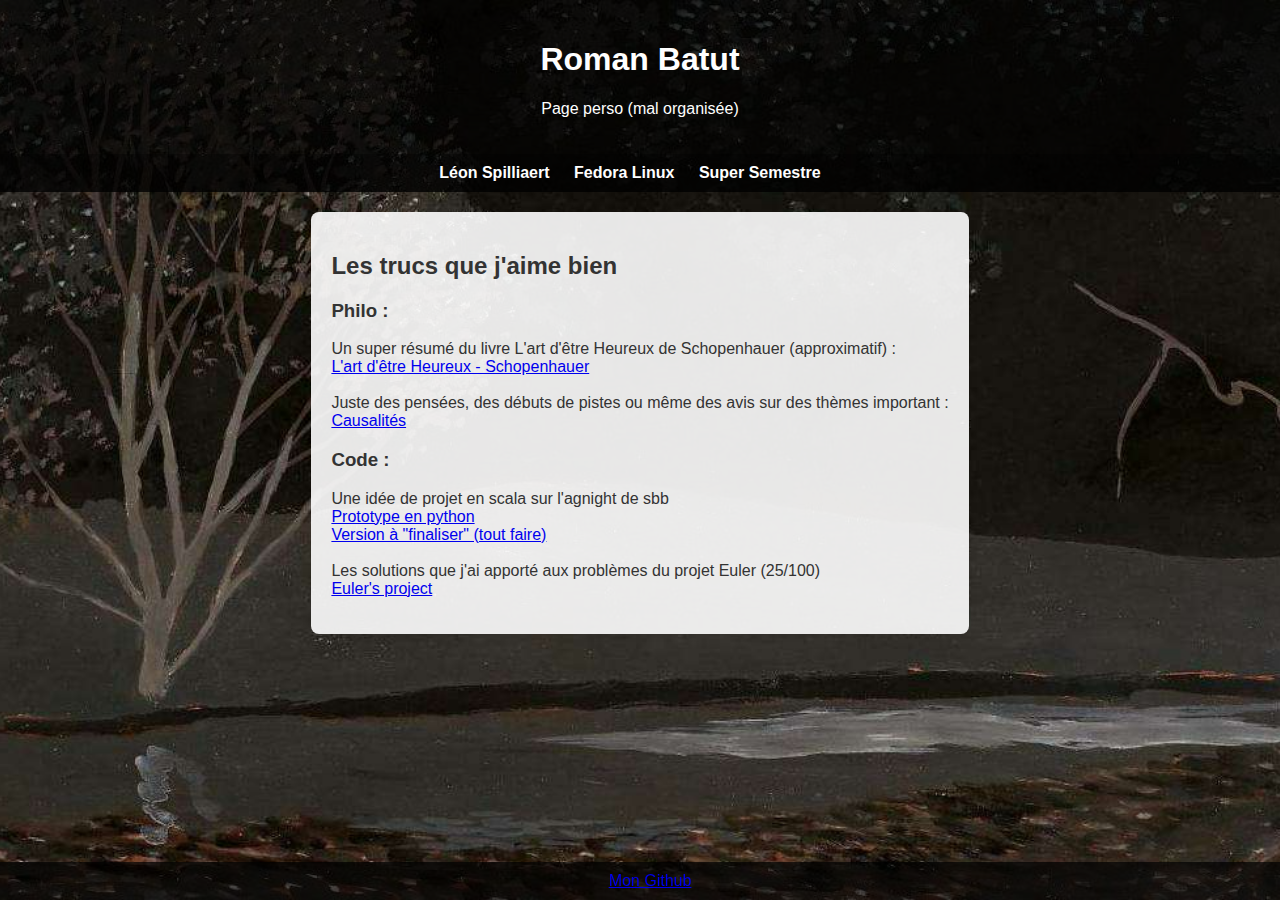
<file: index.html>
<!DOCTYPE html>
<html lang="en">
<head>
    <meta charset="UTF-8">
    <meta name="viewport" content="width=device-width, initial-scale=1.0">
    <title>Roman Batut</title>
    <style>
        body {
            font-family: 'Arial', sans-serif;
            margin: 0;
            padding: 0;
            background-image: url('res/background.jpg');
            background-size: cover;
            background-position: center;
            background-repeat: no-repeat;
            color: #fff;
            display: flex;
            flex-direction: column;
            min-height: 100vh;
        }

        header {
            background-color: rgba(0, 0, 0, 0.7);
            text-align: center;
            padding: 20px;
        }

        nav {
            background-color: rgba(0, 0, 0, 0.8);
            padding: 10px;
        }

        nav ul {
            list-style: none;
            margin: 0;
            padding: 0;
            text-align: center;
        }

        nav li {
            display: inline;
            margin-right: 20px;
        }

        nav a {
            text-decoration: none;
            color: #fff;
            font-weight: bold;
        }

        section {
            max-width: 800px;
            margin: 20px auto;
            padding: 20px;
            background-color: rgba(255, 255, 255, 0.9);
            border-radius: 8px;
            box-shadow: 0 0 10px rgba(0, 0, 0, 0.1);
            color: #333;
        }

        footer {
            background-color: rgba(0, 0, 0, 0.7);
            text-align: center;
            padding: 10px;
            position: fixed;
            bottom: 0;
            width: 100%;
        }

        ul {
            list-style: none; 
            padding: 0; 
        }
    </style>
</head>
<body>

    <header>
        <h1>Roman Batut</h1>
        <p>Page perso (mal organisée)</p>
    </header>

    <nav>
        <ul>
            <li><a href="https://www.aguttes.com/lot/18509/4040511">Léon Spilliaert</a></li>
            <li><a href="https://asahilinux.org/fedora/#device-support">Fedora Linux</a></li>
            <li><a href="https://docs.google.com/document/d/1mOuvTRe-B-ckhq04b2vM93oaSsp36fnqq2hpddC4WIU/edit">Super Semestre</a></li>
        </ul>
    </nav>

    <section>
        <h2>Les trucs que j'aime bien</h2>
        <h3>Philo :</h3>
        <ul>
            Un super résumé du livre L'art d'être Heureux de Schopenhauer (approximatif) :
            <li><a href="Philo/Schopenhauer/Schopenhauer.html">L'art d'être Heureux - Schopenhauer</a></li>

            <br>

            Juste des pensées, des débuts de pistes ou même des avis sur des thèmes important :
            <li><a href="https://github.com/Roman-batut/Philo/blob/master/Causalités.md">Causalités</a></li>
        </ul>

        <h3>Code :</h3>
        <ul>
            Une idée de projet en scala sur l'agnight de sbb
            <li><a href="https://github.com/Roman-batut/agnight-py">Prototype en python</a></li>
            <li><a href="https://github.com/Roman-batut/agnight">Version à "finaliser" (tout faire)</a></li>

            <br>

            Les solutions que j'ai apporté aux problèmes du projet Euler (25/100) 
            <li><a href="https://github.com/Roman-batut/Euler">Euler's project</a></li>
        </ul>
        
    </section>

    <footer>
        <a href="https://github.com/Roman-batut">Mon Github</a>
    </footer>

</body>
</html>
</file>
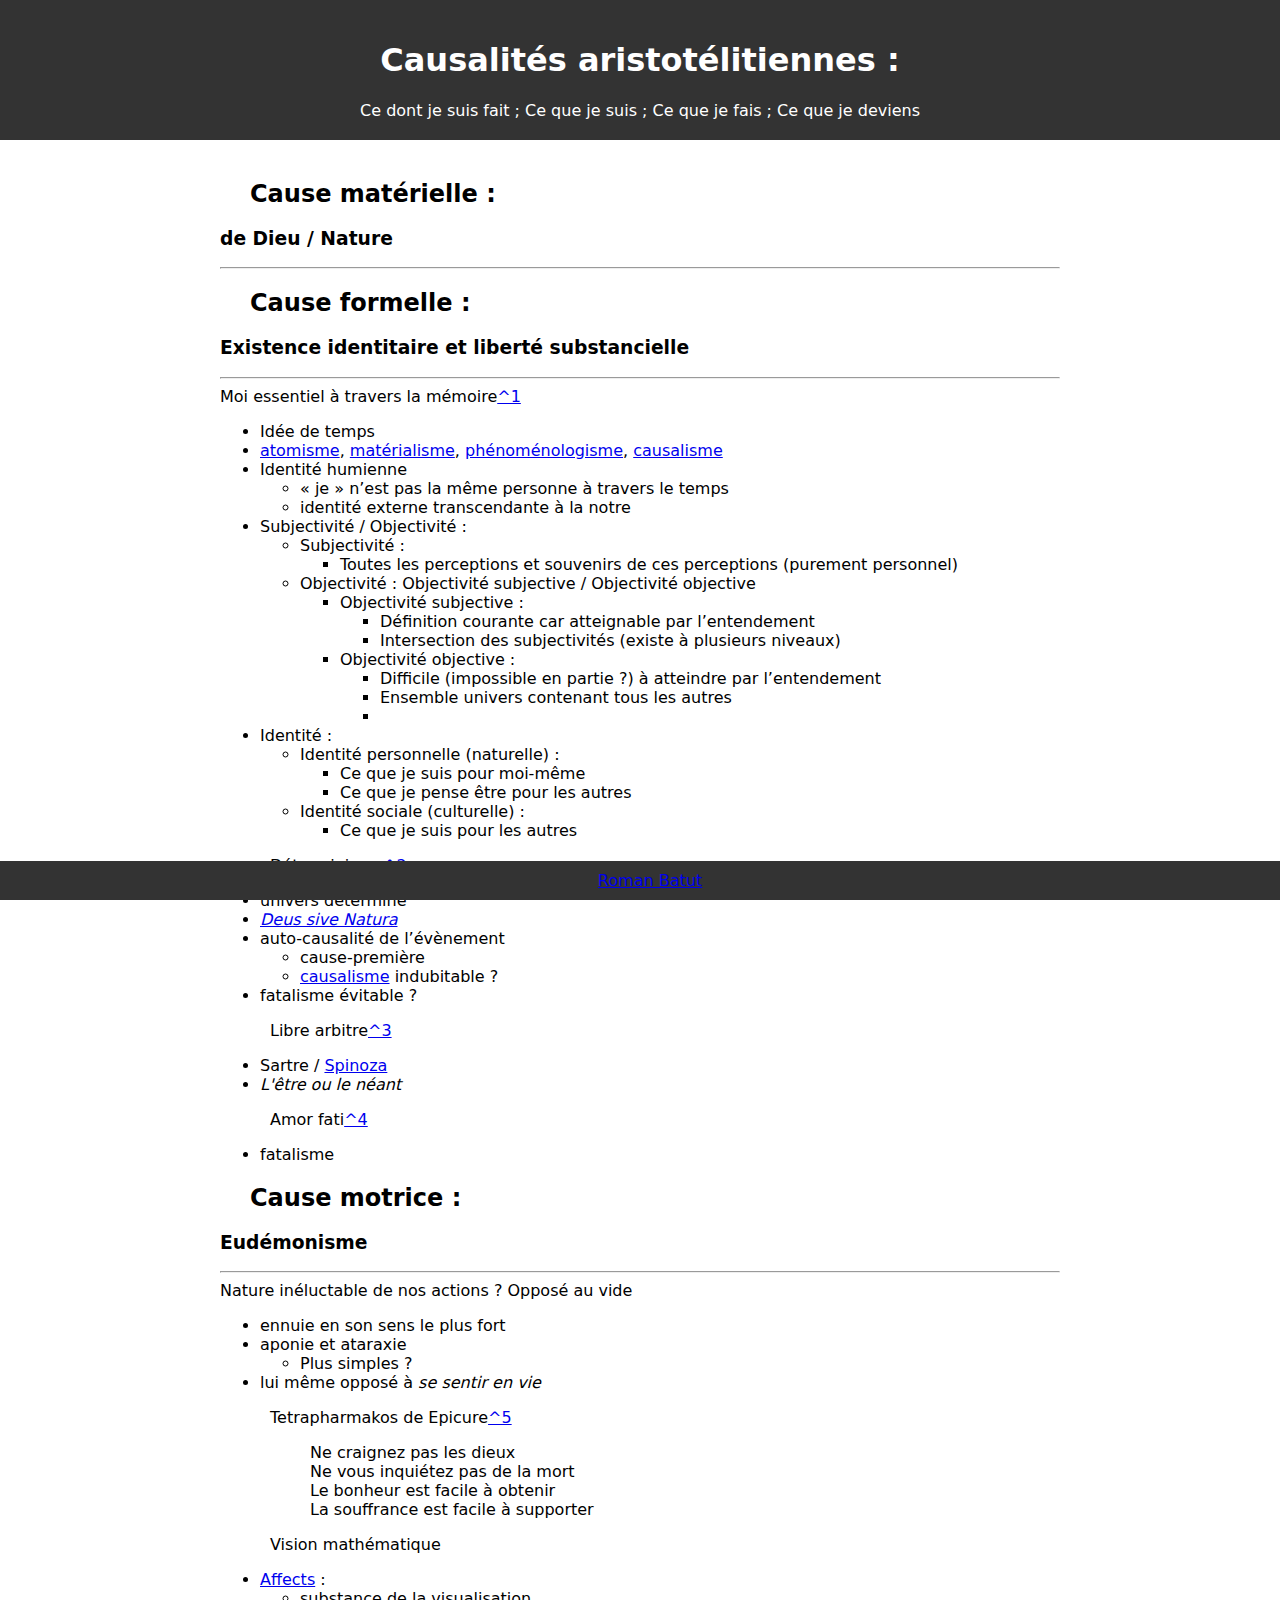
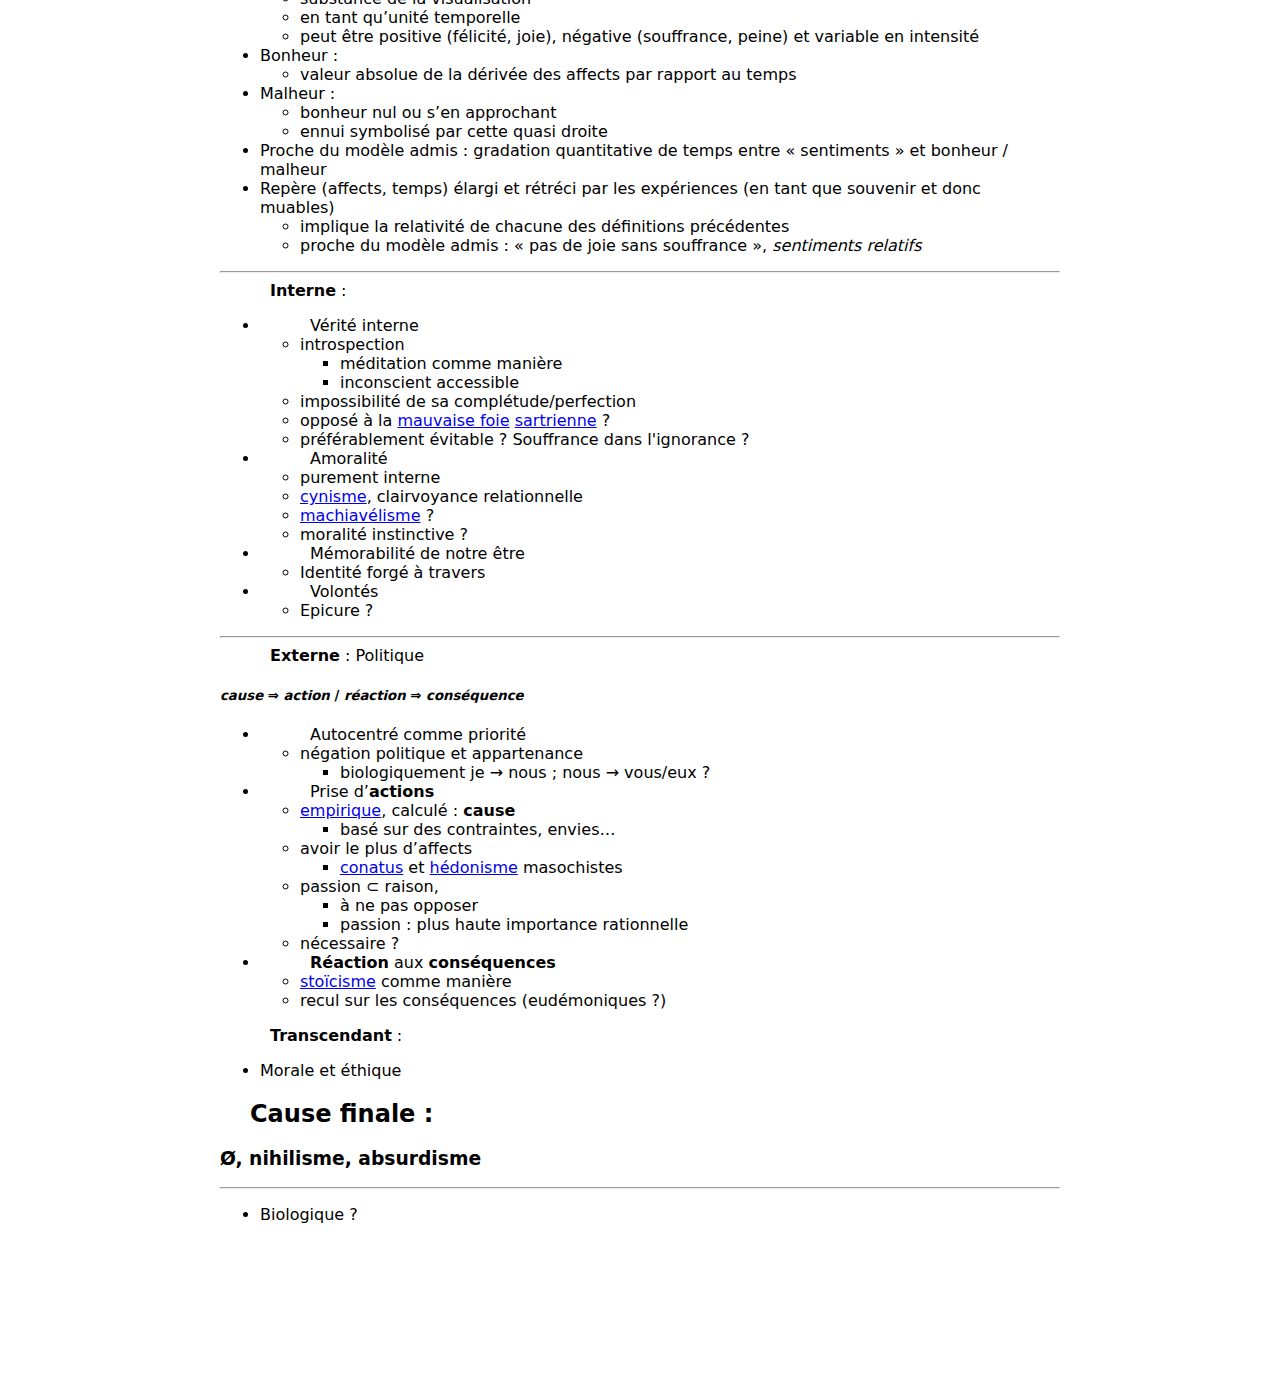
<file: Philo/Causalités/Causalités.html>
<!DOCTYPE html>
<html lang="en">
<head>
    <meta charset="UTF-8">
    <meta http-equiv="X-UA-Compatible" content="IE=edge">
    <meta name="viewport" content="width=device-width, initial-scale=1.0">
    <title>Causalités Aristotélitiennes</title>
    <link rel="stylesheet" href="styles.css">
</head>
<body>

    <header>
        <h1>Causalités aristotélitiennes :</h1>
        <p>Ce dont je suis fait ; Ce que je suis ; Ce que je fais ; Ce que je deviens</p>
    </header>

    <section>
        <h2 id="cause-mat%C3%A9rielle">Cause matérielle :</h2>
        <h3 id="de-dieu--nature">de Dieu / Nature</h3>
        <hr>
        <h2 id="cause-formelle">Cause formelle :</h2>
        <h3 id="existence-identitaire-et-libert%C3%A9-substancielle">Existence identitaire et liberté substancielle</h3>
        <hr>
        Moi essentiel à travers la mémoire<a href="https://archipel.uqam.ca/7064/1/M13640.pdf">^1</a>
        <ul>
        <li>Idée de temps</li>
        <li><a href="https://fr.wikipedia.org/wiki/Atomisme" title="Atomisme">atomisme</a>, <a href="https://fr.wikipedia.org/wiki/Mat%C3%A9rialisme" title="Matérialisme">matérialisme</a>, <a href="https://fr.wikipedia.org/wiki/Ph%C3%A9nom%C3%A9nologie" title="Phénoménologisme">phénoménologisme</a>, <a href="https://fr.wikipedia.org/wiki/Causalisme" title="Causalisme">causalisme</a></li>
        <li>Identité humienne
            <ul>
            <li>« je » n’est pas la même personne à travers le temps</li>
            <li>identité externe transcendante à la notre</li>
            </ul>
        </li>
        <li>Subjectivité / Objectivité :
            <ul>
            <li>Subjectivité :
            <ul>
                <li>Toutes les perceptions et souvenirs de ces perceptions (purement personnel)</li>
                </ul>
        </li>
            <li>Objectivité : Objectivité subjective / Objectivité objective
                <ul>
                <li>Objectivité subjective :
                    <ul>
                    <li>Définition courante car atteignable par l’entendement</li>
                    <li>Intersection des subjectivités (existe à plusieurs niveaux)</li>
                    </ul>
                </li>
                <li>Objectivité objective :
                    <ul>
                    <li>Difficile (impossible en partie ?) à atteindre par l’entendement</li>
                    <li>Ensemble univers contenant tous les autres</li>
                    <li></li>
                    </ul>
                </li>
        </ul>
        </li>
        </ul>
        </li>
        <li>Identité :
        <ul>
        <li>Identité personnelle (naturelle) :
        <ul>
        <li>Ce que je suis pour moi-même</li>
        <li>Ce que je pense être pour les autres</li>
        </ul>
        </li>
        <li>Identité sociale (culturelle) :
        <ul>
        <li>Ce que je suis pour les autres</li>
        </ul>
        </li>
        </ul>
        </li>
        </ul>
        <p>Déterminisme<a href="https://fr.wikipedia.org/wiki/D%C3%A9terminisme">^2</a></p>
        <ul>
        <li>univers déterminé</li>
        <li><a href="https://fr.wikipedia.org/wiki/Deus_sive_natura" title="Deus sive natura"><em>Deus sive Natura</em></a></li>
        <li>auto-causalité de l’évènement
        <ul>
        <li>cause-première</li>
        <li><a href="https://fr.wikipedia.org/wiki/Causalisme" title="Causalisme">causalisme</a> indubitable ?</li>
        </ul>
        </li>
        <li>fatalisme évitable ?</li>
        </ul>
        <p>Libre arbitre<a href="https://fr.wikipedia.org/wiki/Libre_arbitre">^3</a></p>
        <ul>
        <li>Sartre / <a href="res/Ethique_(Baruch_Spinoza).pdf">Spinoza</a></li>
        <li><em>L'être ou le néant</em></li>
        </ul>
        <p>Amor fati<a href="https://fr.wikipedia.org/wiki/Amor_fati">^4</a></p>
        <ul>
        <li>fatalisme</li>
        </ul>

        <h2 id="cause-motrice">Cause motrice :</h2>
        <h3 id="eud%C3%A9monisme">Eudémonisme</h3>
        <hr>
        
        Nature inéluctable de nos actions ?
        Opposé au vide
        <ul>
        <li>ennuie en son sens le plus fort</li>
        <li>aponie et ataraxie
        <ul>
        <li>Plus simples ?</li>
        </ul>
        </li>
        <li>lui même opposé à <em>se sentir en vie</em></li>
        </ul>
        <p>Tetrapharmakos de Epicure<a href="https://fr.wikipedia.org/wiki/T%C3%A9tapharmakon">^5</a></p>
        <blockquote>
        <p>Ne craignez pas les dieux<br>
        Ne vous inquiétez pas de la mort<br>
        Le bonheur est facile à obtenir<br>
        La souffrance est facile à supporter</p>
        </blockquote>
        <p>Vision mathématique</p>
        <ul>
        <li><a href="https://fr.wikipedia.org/wiki/Affect" title="Affect">Affects</a> :
        <ul>
        <li>substance de la visualisation</li>
        <li>en tant qu’unité temporelle</li>
        <li>peut être positive (félicité, joie), négative (souffrance, peine) et variable en intensité</li>
        </ul>
        </li>
        <li>Bonheur :
        <ul>
        <li>valeur absolue de la dérivée des affects par rapport au temps</li>
        </ul>
        </li>
        <li>Malheur :
        <ul>
        <li>bonheur nul ou s’en approchant</li>
        <li>ennui symbolisé par cette quasi droite</li>
        </ul>
        </li>
        <li>Proche du modèle admis : gradation quantitative de temps entre « sentiments » et bonheur / malheur</li>
        <li>Repère (affects, temps) élargi et rétréci par les expériences (en tant que souvenir et donc muables)
        <ul>
        <li>implique la relativité de chacune des définitions précédentes</li>
        <li>proche du modèle admis : « pas de joie sans souffrance », <em>sentiments relatifs</em></li>
        </ul>
        </li>
        </ul>
        <hr>
        <p><strong>Interne</strong> :</p>
        <ul>
        <li>
        <p>Vérité interne</p>
        <ul>
        <li>introspection
        <ul>
        <li>méditation comme manière</li>
        <li>inconscient accessible</li>
        </ul>
        </li>
        <li>impossibilité de sa complétude/perfection</li>
        <li>opposé à la <a href="https://fr.wikipedia.org/wiki/Mauvaise_foie_(philosophie)" title="Mauvaise foie">mauvaise foie</a> <a href="https://www.youtube.com/watch?v=BjL5GWZN5eA">sartrienne</a> ?</li>
        <li>préférablement évitable ? Souffrance dans l'ignorance ?</li>
        </ul>
        </li>
        <li>
        <p>Amoralité</p>
        <ul>
        <li>purement interne</li>
        <li><a href="https://fr.wikipedia.org/wiki/Cynisme" title="Cynisme">cynisme</a>, clairvoyance relationnelle</li>
        <li><a href="https://fr.wikipedia.org/wiki/Machiav%C3%A9lisme" title="Machiavélisme">machiavélisme</a> ?</li>
        <li>moralité instinctive ?</li>
        </ul>
        </li>
        <li>
        <p>Mémorabilité de notre être</p>
        <ul>
        <li>Identité forgé à travers</li>
        </ul>
        </li>
        <li>
        <p>Volontés</p>
        <ul>
        <li>Epicure ?</li>
        </ul>
        </li>
        </ul>
        <hr>
        <p><strong>Externe</strong> : Politique</p>
        <h5 id="cause-%E2%87%92-action--r%C3%A9action-%E2%87%92-cons%C3%A9quence"><em>cause</em> ⇒ <em>action</em> / <em>réaction</em> ⇒ <em>conséquence</em></h5>
        <ul>
        <li>
        <p>Autocentré comme priorité</p>
        <ul>
        <li>négation politique et appartenance
        <ul>
        <li>biologiquement je → nous ; nous → vous/eux  ?</li>
        </ul>
        </li>
        </ul>
        </li>
        <li>
        <p>Prise d’<strong>actions</strong></p>
        <ul>
        <li><a href="https://fr.wikipedia.org/wiki/Empirisme" title="Empirisme">empirique</a>, calculé : <strong>cause</strong>
        <ul>
        <li>basé sur des contraintes, envies…</li>
        </ul>
        </li>
        <li>avoir le plus d’affects
        <ul>
        <li><a href="https://fr.wikipedia.org/wiki/Conatus" title="Conatus">conatus</a> et <a href="https://fr.wikipedia.org/wiki/H%C3%A9donisme" title="Hédonisme">hédonisme</a> masochistes</li>
        </ul>
        </li>
        <li>passion ⊂ raison,
        <ul>
        <li>à ne pas opposer</li>
        <li>passion : plus haute importance rationnelle</li>
        </ul>
        </li>
        <li>nécessaire ?</li>
        </ul>
        </li>
        <li>
        <p><strong>Réaction</strong> aux <strong>conséquences</strong></p>
        <ul>
        <li><a href="https://fr.wikipedia.org/wiki/Sto%C3%AFcisme" title="Stoïcisme">stoïcisme</a> comme manière</li>
        <li>recul sur les conséquences (eudémoniques ?)</li>
        </ul>
        </li>
        </ul>
        <p><strong>Transcendant</strong> :</p>
        <ul>
        <li>Morale et éthique</li>
        </ul>
        <h2 id="cause-finale">Cause finale :</h2>
        <h3 id="%C3%B8-nihilisme-absurdisme">Ø, nihilisme, absurdisme</h3>
        <hr>
        <ul>
        <li>Biologique ?</li>
        </ul>
    </section>

    <section style="height: 10vh;"></section>

    <footer>
        <p><a href="https://roman-batut.github.io/">Roman Batut</a></p>
    </footer>

</body>
</html>
</file>
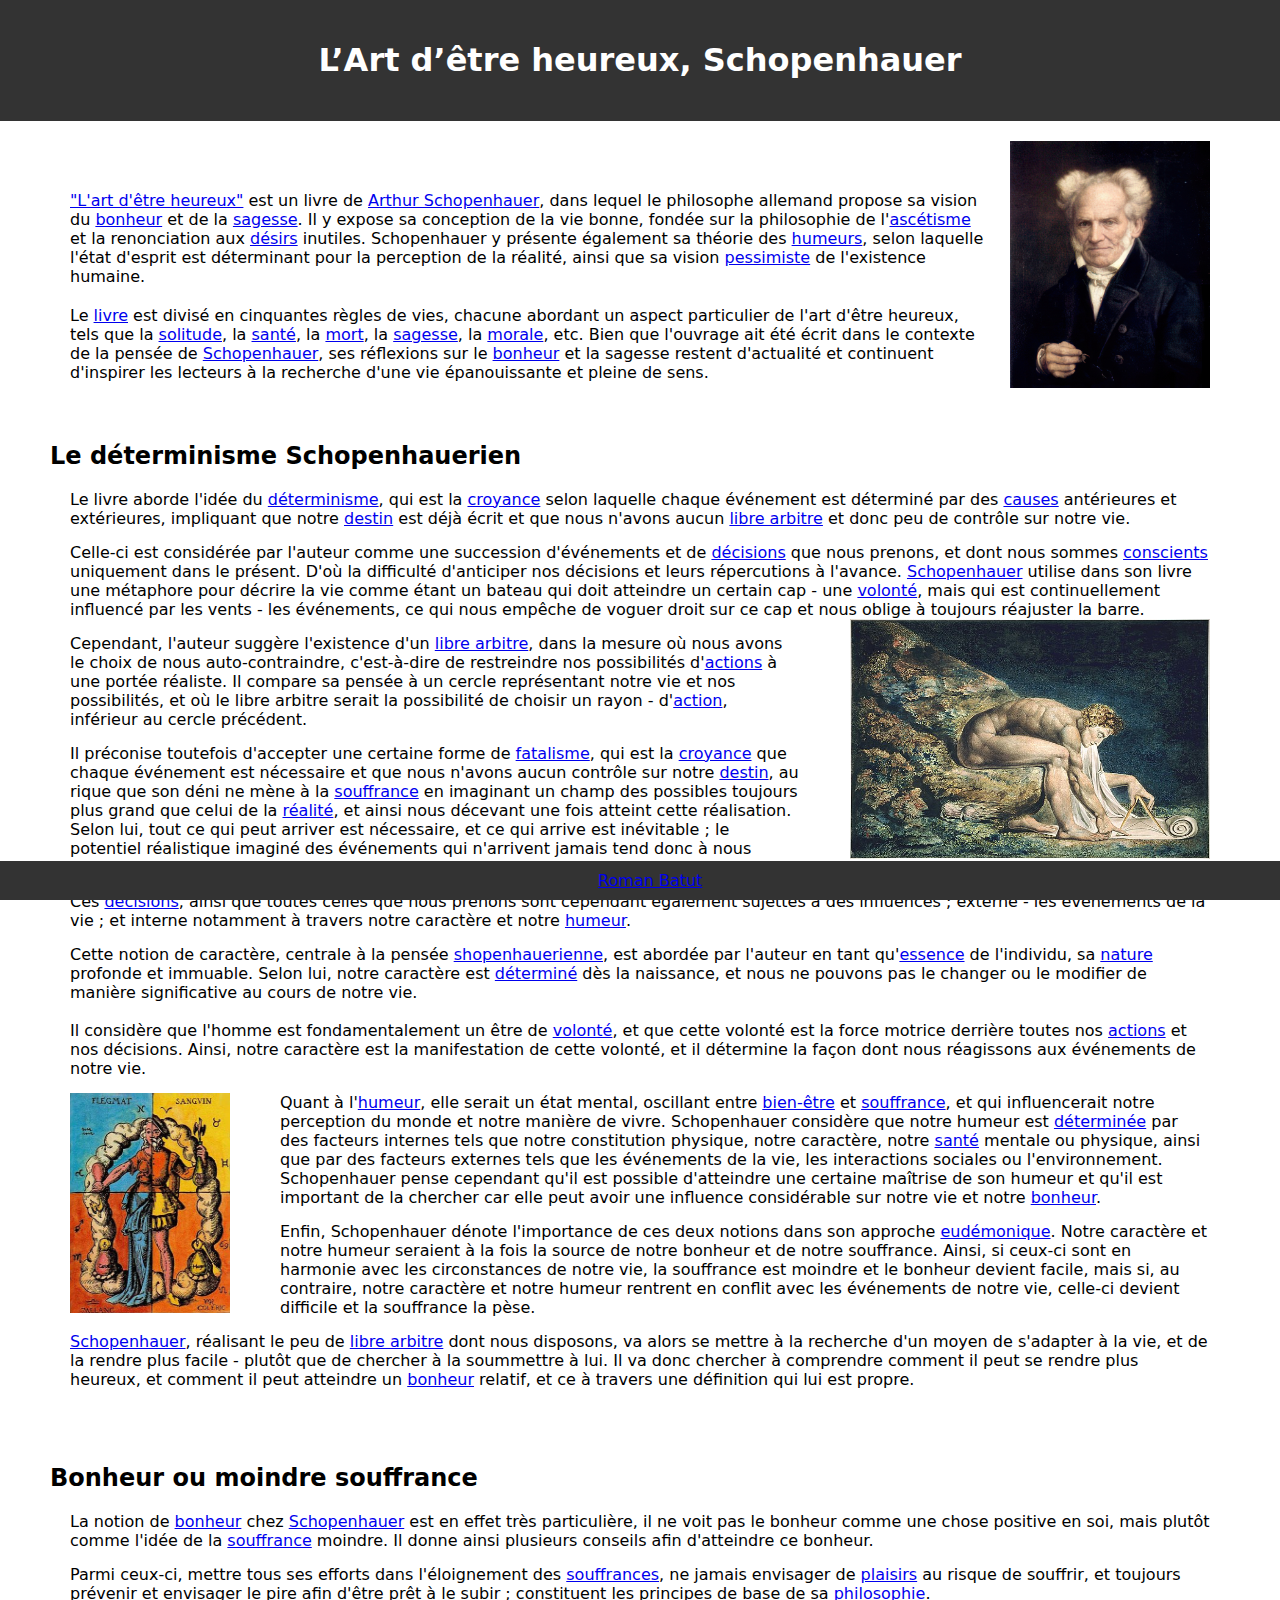
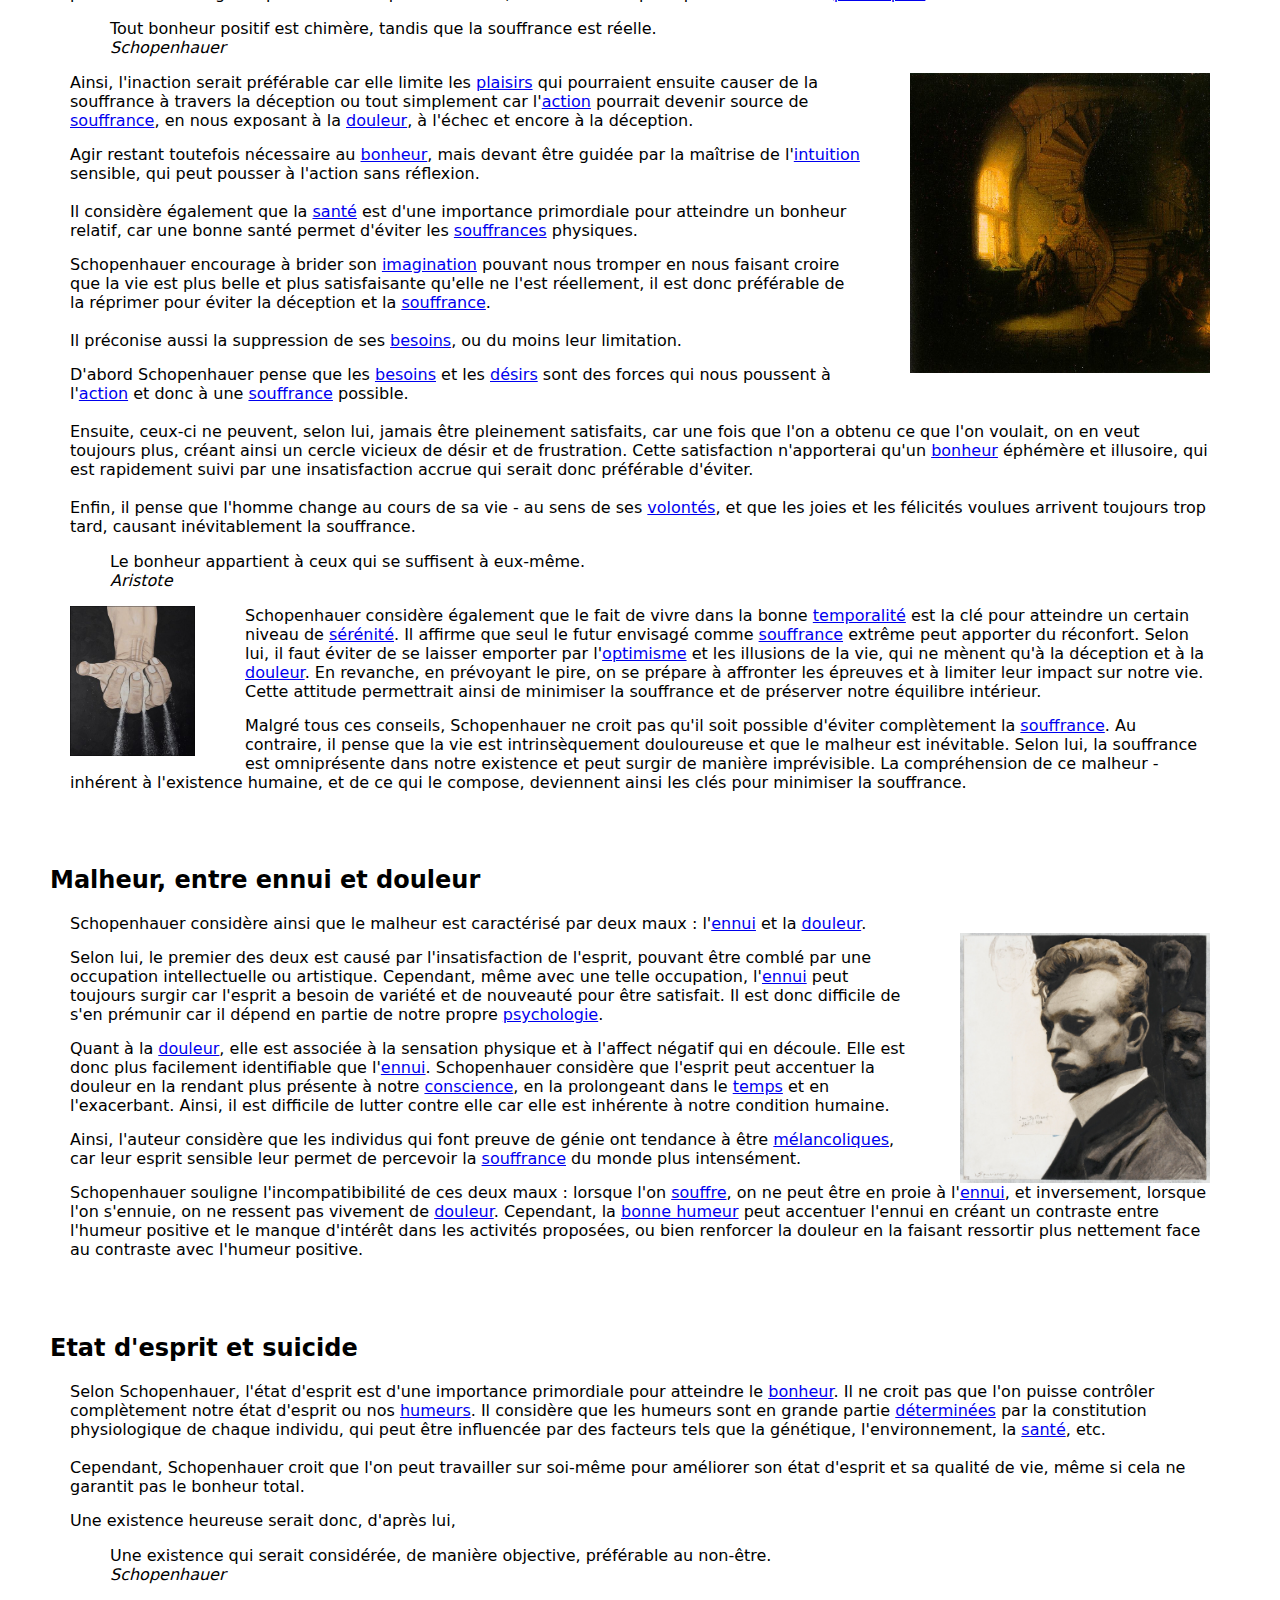
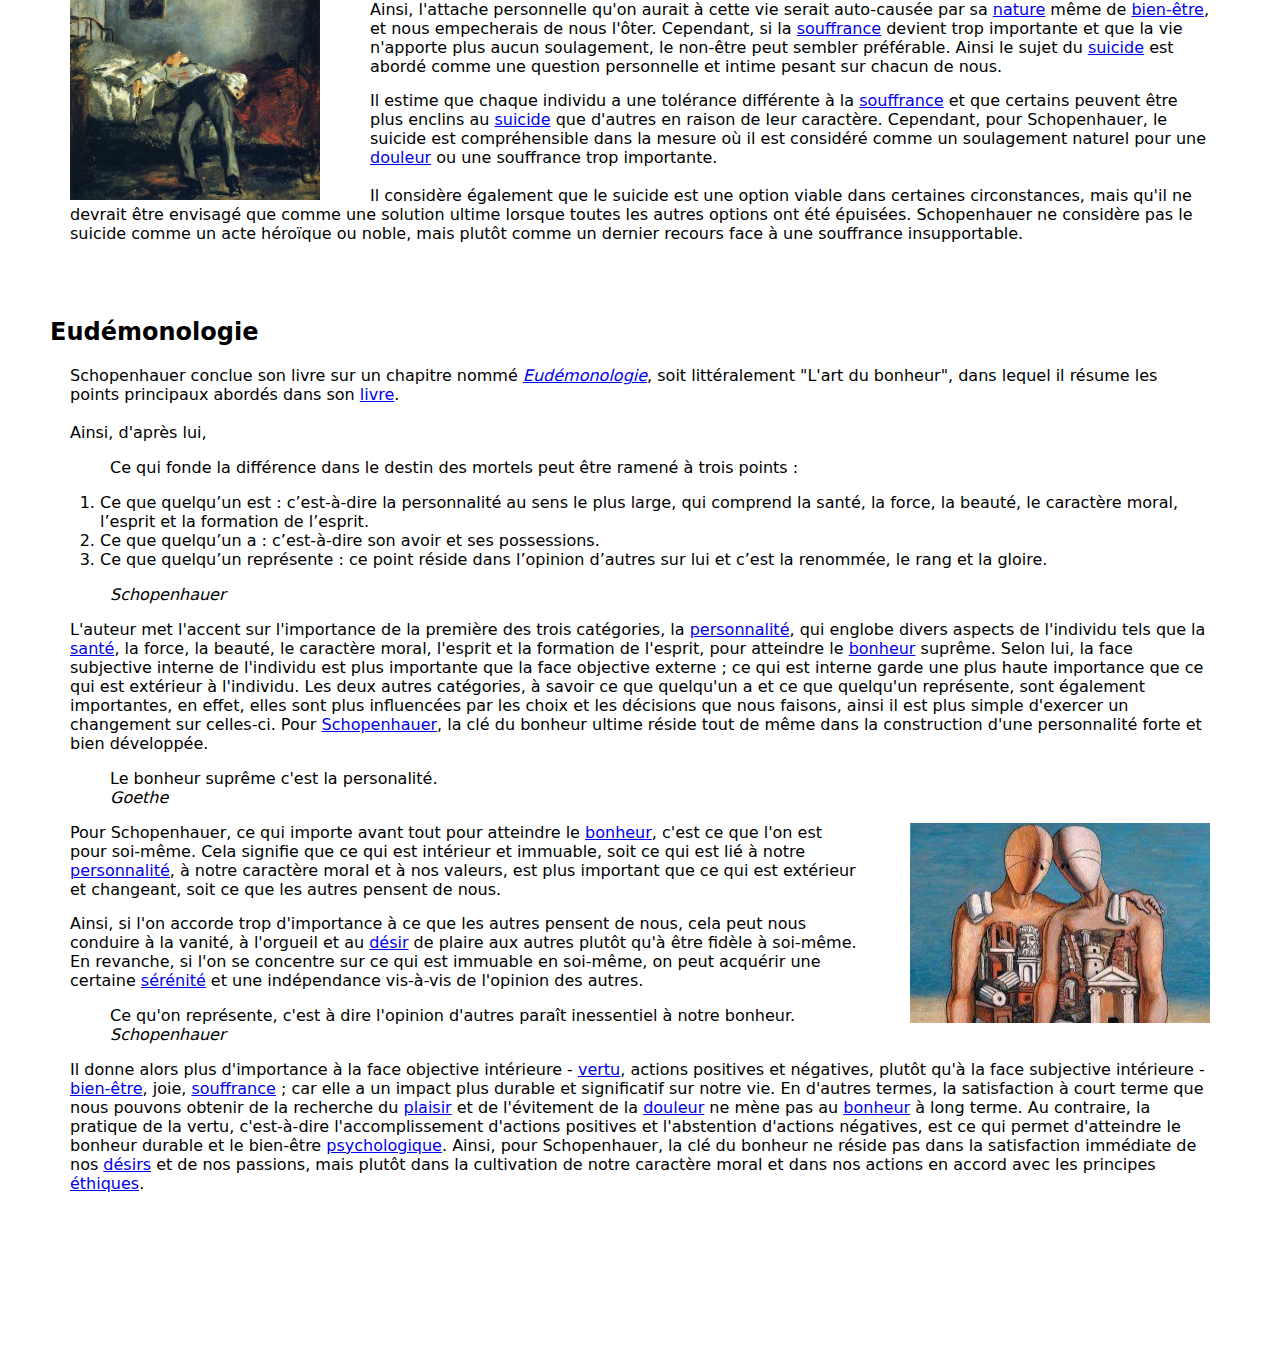
<file: Philo/Schopenhauer/Schopenhauer.html>
<!DOCTYPE html>
<html lang="en">
<head>
    <meta charset="UTF-8">
    <meta http-equiv="X-UA-Compatible" content="IE=edge">
    <meta name="viewport" content="width=device-width, initial-scale=1.0">
    <title>L’Art d’être heureux, Schopenhauer</title>
    <link rel="stylesheet" href="styles.css">
</head>
<body>

    <header>
        <h1>L’Art d’être heureux, Schopenhauer</h1>
    </header>

    <section class="intro">
        <img src="res/Schopenhauer.jpg" width=200 height=250 style="float: right;" alt="Introduction Image" class="intro-image"/>
        <p><a href="res/Lart_dêtre_heureux_(Arthur_Schopenhauer).pdf">&quot;L&#39;art d&#39;être heureux&quot;</a> est un livre de <a href="https://fr.wikipedia.org/wiki/Arthur_Schopenhauer">Arthur Schopenhauer</a>, dans lequel le philosophe allemand propose sa vision du <a href="https://fr.wikipedia.org/wiki/Bonheur">bonheur</a> et de la <a href="https://fr.wikipedia.org/wiki/Sagesse">sagesse</a>. Il y expose sa conception de la vie bonne, fondée sur la philosophie de l&#39;<a href="https://fr.wikipedia.org/wiki/Asc%C3%A9tisme">ascétisme</a> et la renonciation aux <a href="https://fr.wikipedia.org/wiki/D%C3%A9sir">désirs</a> inutiles. Schopenhauer y présente également sa théorie des <a href="https://fr.wikipedia.org/wiki/Humeur">humeurs</a>, selon laquelle l&#39;état d&#39;esprit est déterminant pour la perception de la réalité, ainsi que sa vision <a href="https://fr.wikipedia.org/wiki/Pessimisme">pessimiste</a> de l&#39;existence humaine.</p>
        <p>Le <a href="res/Lart_dêtre_heureux_(Arthur_Schopenhauer).pdf">livre</a> est divisé en cinquantes règles de vies, chacune abordant un aspect particulier de l&#39;art d&#39;être heureux, tels que la <a href="https://fr.wikipedia.org/wiki/Solitude">solitude</a>, la <a href="https://fr.wikipedia.org/wiki/Sant%C3%A9">santé</a>, la <a href="https://fr.wikipedia.org/wiki/Mort">mort</a>, la <a href="https://fr.wikipedia.org/wiki/Sagesse">sagesse</a>, la <a href="https://fr.wikipedia.org/wiki/Morale">morale</a>, etc. Bien que l&#39;ouvrage ait été écrit dans le contexte de la pensée de <a href="https://fr.wikipedia.org/wiki/Arthur_Schopenhauer">Schopenhauer</a>, ses réflexions sur le <a href="https://fr.wikipedia.org/wiki/Bonheur">bonheur</a> et la sagesse restent d&#39;actualité et continuent d&#39;inspirer les lecteurs à la recherche d&#39;une vie épanouissante et pleine de sens.</p>
    </section>

    <section>
        <h2>Le déterminisme Schopenhauerien</h2>
        <div class="text-block">
            <p>Le livre aborde l&#39;idée du <a href="https://fr.wikipedia.org/wiki/D%C3%A9terminisme">déterminisme</a>, qui est la <a href="https://fr.wikipedia.org/wiki/Croyance">croyance</a> selon laquelle chaque événement est déterminé par des <a href="https://fr.wikipedia.org/wiki/Causalisme">causes</a> antérieures et extérieures, impliquant que notre <a href="https://fr.wikipedia.org/wiki/Destin_(philosophie)">destin</a> est déjà écrit et que nous n&#39;avons aucun <a href="https://fr.wikipedia.org/wiki/Libre_arbitre">libre arbitre</a> et donc peu de contrôle sur notre vie. </p>
        </div>
        <div class="text-block">
            <p>Celle-ci est considérée par l&#39;auteur comme une succession d&#39;événements et de <a href="https://fr.wikipedia.org/wiki/Philosophie_de_l%27action">décisions</a> que nous prenons, et dont nous sommes <a href="https://fr.wikipedia.org/wiki/Conscience">conscients</a> uniquement dans le présent. D&#39;où la difficulté d&#39;anticiper nos décisions et leurs répercutions à l&#39;avance. <a href="https://fr.wikipedia.org/wiki/Arthur_Schopenhauer">Schopenhauer</a> utilise dans son livre une métaphore pour décrire la vie comme étant un bateau qui doit atteindre un certain cap - une <a href="https://fr.wikipedia.org/wiki/Volont%C3%A9_(philosophie)">volonté</a>, mais qui est continuellement influencé par les vents - les événements, ce qui nous empêche de voguer droit sur ce cap et nous oblige à toujours réajuster la barre. </p>
            <img src="res/Determinisme.jpeg" width=360 height=240 style="float: right;" />
        </div>
        <div class="text-block">
            <p>Cependant, l&#39;auteur suggère l&#39;existence d&#39;un <a href="https://fr.wikipedia.org/wiki/Libre_arbitre">libre arbitre</a>, dans la mesure où nous avons le choix de nous auto-contraindre, c&#39;est-à-dire de restreindre nos possibilités d&#39;<a href="https://fr.wikipedia.org/wiki/Philosophie_de_l%27action">actions</a> à une portée réaliste. Il compare sa pensée à un cercle représentant notre vie et nos possibilités, et où le libre arbitre serait la possibilité de choisir un rayon - d&#39;<a href="https://fr.wikipedia.org/wiki/Philosophie_de_l%27action">action</a>, inférieur au cercle précédent. </p>
        </div>
        <div class="text-block">
            <p>Il préconise toutefois d&#39;accepter une certaine forme de <a href="https://fr.wikipedia.org/wiki/Fatalisme">fatalisme</a>, qui est la <a href="https://fr.wikipedia.org/wiki/Croyance">croyance</a> que chaque événement est nécessaire et que nous n&#39;avons aucun contrôle sur notre <a href="https://fr.wikipedia.org/wiki/Destin_(philosophie)">destin</a>, au rique que son déni ne mène à la <a href="https://fr.wikipedia.org/wiki/Souffrance">souffrance</a> en imaginant un champ des possibles toujours plus grand que celui de la <a href="https://fr.wikipedia.org/wiki/R%C3%A9alit%C3%A9">réalité</a>, et ainsi nous décevant une fois atteint cette réalisation. Selon lui, tout ce qui peut arriver est nécessaire, et ce qui arrive est inévitable ; le potentiel réalistique imaginé des événements qui n&#39;arrivent jamais tend donc à nous rendre malheureux. </p>
        </div>
        <div class="text-block">
            <p>Ces <a href="https://fr.wikipedia.org/wiki/Philosophie_de_l%27action">décisions</a>, ainsi que toutes celles que nous prenons sont cependant également sujettes à des influences ; externe - les événements de la vie ; et interne notamment à travers notre caractère et notre <a href="https://fr.wikipedia.org/wiki/Humeur">humeur</a>. </p>
        </div>
        <div class="text-block">
            <p>Cette notion de caractère, centrale à la pensée <a href="https://fr.wikipedia.org/wiki/Arthur_Schopenhauer">shopenhauerienne</a>, est abordée par l&#39;auteur en tant qu&#39;<a href="https://fr.wikipedia.org/wiki/Essence_(philosophie)">essence</a> de l&#39;individu, sa <a href="https://fr.wikipedia.org/wiki/Nature_(philosophie)">nature</a> profonde et immuable. Selon lui, notre caractère est <a href="https://fr.wikipedia.org/wiki/D%C3%A9terminisme">déterminé</a> dès la naissance, et nous ne pouvons pas le changer ou le modifier de manière significative au cours de notre vie. </p>
            <br>
            <p>Il considère que l&#39;homme est fondamentalement un être de <a href="https://fr.wikipedia.org/wiki/Volont%C3%A9_(philosophie)">volonté</a>, et que cette volonté est la force motrice derrière toutes nos <a href="https://fr.wikipedia.org/wiki/Philosophie_de_l%27action">actions</a> et nos décisions. Ainsi, notre caractère est la manifestation de cette volonté, et il détermine la façon dont nous réagissons aux événements de notre vie. </p>
        </div>
        <div class="text-block">
            <img src="res/Humeurs.webp" width=160 height=220 style="float: left;" />
            <p>Quant à l&#39;<a href="https://fr.wikipedia.org/wiki/Humeur">humeur</a>, elle serait un état mental, oscillant entre <a href="https://fr.wikipedia.org/wiki/Bien-%C3%AAtre">bien-être</a> et <a href="https://fr.wikipedia.org/wiki/Souffrance">souffrance</a>, et qui influencerait notre perception du monde et notre manière de vivre. Schopenhauer considère que notre humeur est <a href="https://fr.wikipedia.org/wiki/D%C3%A9terminisme">déterminée</a> par des facteurs internes tels que notre constitution physique, notre caractère, notre <a href="https://fr.wikipedia.org/wiki/Sant%C3%A9">santé</a> mentale ou physique, ainsi que par des facteurs externes tels que les événements de la vie, les interactions sociales ou l&#39;environnement. Schopenhauer pense cependant qu&#39;il est possible d&#39;atteindre une certaine maîtrise de son humeur et qu&#39;il est important de la chercher car elle peut avoir une influence considérable sur notre vie et notre <a href="https://fr.wikipedia.org/wiki/Bonheur">bonheur</a>. </p>
        </div>
        <div class="text-block">
            <p>Enfin, Schopenhauer dénote l&#39;importance de ces deux notions dans son approche <a href="https://fr.wikipedia.org/wiki/Eudémonisme">eudémonique</a>. Notre caractère et notre humeur seraient à la fois la source de notre bonheur et de notre souffrance. Ainsi, si ceux-ci sont en harmonie avec les circonstances de notre vie, la souffrance est moindre et le bonheur devient facile, mais si, au contraire, notre caractère et notre humeur rentrent en conflit avec les événements de notre vie, celle-ci devient difficile et la souffrance la pèse. </p>
        </div>
        <div class="text-block">
            <p><a href="https://fr.wikipedia.org/wiki/Arthur_Schopenhauer">Schopenhauer</a>, réalisant le peu de <a href="https://fr.wikipedia.org/wiki/Libre_arbitre">libre arbitre</a> dont nous disposons, va alors se mettre à la recherche d&#39;un moyen de s&#39;adapter à la vie, et de la rendre plus facile - plutôt que de chercher à la soummettre à lui. Il va donc chercher à comprendre comment il peut se rendre plus heureux, et comment il peut atteindre un <a href="https://fr.wikipedia.org/wiki/Bonheur">bonheur</a> relatif, et ce à travers une définition qui lui est propre.</p>
        </div>
    </section>

    <section>
        <h2>Bonheur ou moindre souffrance</h2>
        <div class="text-block">
            <p>La notion de <a href="https://fr.wikipedia.org/wiki/Bonheur">bonheur</a> chez <a href="https://fr.wikipedia.org/wiki/Arthur_Schopenhauer">Schopenhauer</a> est en effet très particulière, il ne voit pas le bonheur comme une chose positive en soi, mais plutôt comme l&#39;idée de la <a href="https://fr.wikipedia.org/wiki/Souffrance">souffrance</a> moindre. Il donne ainsi plusieurs conseils afin d&#39;atteindre ce bonheur. </p>
        </div>
        <div class="text-block">
            <p>Parmi ceux-ci, mettre tous ses efforts dans l&#39;éloignement des <a href="https://fr.wikipedia.org/wiki/Souffrance">souffrances</a>, ne jamais envisager de <a href="https://fr.wikipedia.org/wiki/Plaisir">plaisirs</a> au risque de souffrir, et toujours prévenir et envisager le pire afin d&#39;être prêt à le subir ; constituent les principes de base de sa <a href="https://fr.wikipedia.org/wiki/Philosophie">philosophie</a>.</p>
        </div>
        <div class="text-block">
            <blockquote>
                <p>Tout bonheur positif est chimère, tandis que la souffrance est réelle.
                <br>
                <em>Schopenhauer</em></p>
            </blockquote>
            <img src="res/Meditation.jpeg" width=300 height=300 style="float: right;" />
        </div>
        <div class="text-block">
            <p>Ainsi, l&#39;inaction serait préférable car elle limite les <a href="https://fr.wikipedia.org/wiki/Plaisir">plaisirs</a> qui pourraient ensuite causer de la souffrance à travers la déception ou tout simplement car l&#39;<a href="https://fr.wikipedia.org/wiki/Philosophie_de_l%27action">action</a> pourrait devenir source de <a href="https://fr.wikipedia.org/wiki/Souffrance">souffrance</a>, en nous exposant à la <a href="https://fr.wikipedia.org/wiki/Douleur">douleur</a>, à l&#39;échec et encore à la déception. </p>
        </div>
        <div class="text-block">
            <p>Agir restant toutefois nécessaire au <a href="https://fr.wikipedia.org/wiki/Bonheur">bonheur</a>, mais devant être guidée par la maîtrise de l&#39;<a href="https://fr.wikipedia.org/wiki/Intuition">intuition</a> sensible, qui peut pousser à l&#39;action sans réflexion. </p>
            <br>
            <p>Il considère également que la <a href="https://fr.wikipedia.org/wiki/Sant%C3%A9">santé</a> est d&#39;une importance primordiale pour atteindre un bonheur relatif, car une bonne santé permet d&#39;éviter les <a href="https://fr.wikipedia.org/wiki/Souffrance">souffrances</a> physiques. </p>
        </div>
        <div class="text-block">
            <p>Schopenhauer encourage à brider son <a href="https://fr.wikipedia.org/wiki/Imagination">imagination</a> pouvant nous tromper en nous faisant croire que la vie est plus belle et plus satisfaisante qu&#39;elle ne l&#39;est réellement, il est donc préférable de la réprimer pour éviter la déception et la <a href="https://fr.wikipedia.org/wiki/Souffrance">souffrance</a>. </p>
            <br>
            <p>Il préconise aussi la suppression de ses <a href="https://fr.wikipedia.org/wiki/Besoin">besoins</a>, ou du moins leur limitation. </p>
        </div>
        <div class="text-block">
            <p>D&#39;abord Schopenhauer pense que les <a href="https://fr.wikipedia.org/wiki/Besoin">besoins</a> et les <a href="https://fr.wikipedia.org/wiki/D%C3%A9sir">désirs</a> sont des forces qui nous poussent à l&#39;<a href="https://fr.wikipedia.org/wiki/Philosophie_de_l%27action">action</a> et donc à une <a href="https://fr.wikipedia.org/wiki/Souffrance">souffrance</a> possible. </p>
            <br>
            <p>Ensuite, ceux-ci ne peuvent, selon lui, jamais être pleinement satisfaits, car une fois que l&#39;on a obtenu ce que l&#39;on voulait, on en veut toujours plus, créant ainsi un cercle vicieux de désir et de frustration. Cette satisfaction n&#39;apporterai qu&#39;un <a href="https://fr.wikipedia.org/wiki/Bonheur">bonheur</a> éphémère et illusoire, qui est rapidement suivi par une insatisfaction accrue qui serait donc préférable d&#39;éviter. </p>
            <br>
            <p>Enfin, il pense que l&#39;homme change au cours de sa vie - au sens de ses <a href="https://fr.wikipedia.org/wiki/Volont%C3%A9_(philosophie)">volontés</a>, et que les joies et les félicités voulues arrivent toujours trop tard, causant inévitablement la souffrance.</p>
        </div>
        <div class="text-block">
            <blockquote>
                <p>Le bonheur appartient à ceux qui se suffisent à eux-même.
                <br>
                <em>Aristote</em></p>
            </blockquote>
            <img src="res/Temps.jpeg" width=125 height=150 style="float: left;" />
        </div>
        <div class="text-block">
            <p>Schopenhauer considère également que le fait de vivre dans la bonne <a href="https://fr.wikipedia.org/wiki/Temporalit%C3%A9">temporalité</a> est la clé pour atteindre un certain niveau de <a href="https://fr.wikipedia.org/wiki/S%C3%A9r%C3%A9nit%C3%A9">sérénité</a>. Il affirme que seul le futur envisagé comme <a href="https://fr.wikipedia.org/wiki/Souffrance">souffrance</a> extrême peut apporter du réconfort. Selon lui, il faut éviter de se laisser emporter par l&#39;<a href="https://fr.wikipedia.org/wiki/Optimisme">optimisme</a> et les illusions de la vie, qui ne mènent qu&#39;à la déception et à la <a href="https://fr.wikipedia.org/wiki/Douleur">douleur</a>. En revanche, en prévoyant le pire, on se prépare à affronter les épreuves et à limiter leur impact sur notre vie. Cette attitude permettrait ainsi de minimiser la souffrance et de préserver notre équilibre intérieur.</p>
        </div>
        <div class="text-block">
            <p>Malgré tous ces conseils, Schopenhauer ne croit pas qu&#39;il soit possible d&#39;éviter complètement la <a href="https://fr.wikipedia.org/wiki/Souffrance">souffrance</a>. Au contraire, il pense que la vie est intrinsèquement douloureuse et que le malheur est inévitable. Selon lui, la souffrance est omniprésente dans notre existence et peut surgir de manière imprévisible. La compréhension de ce malheur - inhérent à l&#39;existence humaine, et de ce qui le compose, deviennent ainsi les clés pour minimiser la souffrance.</p>
        </div>
    </section>

    <section>
        <h2>Malheur, entre ennui et douleur</h2>
        <div class="text-block">
            <p>Schopenhauer considère ainsi que le malheur est caractérisé par deux maux : l&#39;<a href="https://fr.wikipedia.org/wiki/Ennui">ennui</a> et la <a href="https://fr.wikipedia.org/wiki/Douleur">douleur</a>. </p>
            <img src="res/Malheur.jpeg" width=250 height=250 style="float: right;" />
        </div>
        <div class="text-block">
            <p>Selon lui, le premier des deux est causé par l&#39;insatisfaction de l&#39;esprit, pouvant être comblé par une occupation intellectuelle ou artistique. Cependant, même avec une telle occupation, l&#39;<a href="https://fr.wikipedia.org/wiki/Ennui">ennui</a> peut toujours surgir car l&#39;esprit a besoin de variété et de nouveauté pour être satisfait. Il est donc difficile de s&#39;en prémunir car il dépend en partie de notre propre <a href="https://fr.wikipedia.org/wiki/Psychologie">psychologie</a>. </p>
        </div>
        <div class="text-block">
            <p>Quant à la <a href="https://fr.wikipedia.org/wiki/Douleur">douleur</a>, elle est associée à la sensation physique et à l&#39;affect négatif qui en découle. Elle est donc plus facilement identifiable que l&#39;<a href="https://fr.wikipedia.org/wiki/Ennui">ennui</a>. Schopenhauer considère que l&#39;esprit peut accentuer la douleur en la rendant plus présente à notre <a href="https://fr.wikipedia.org/wiki/Conscience">conscience</a>, en la prolongeant dans le <a href="https://fr.wikipedia.org/wiki/Temporalit%C3%A9">temps</a> et en l&#39;exacerbant. Ainsi, il est difficile de lutter contre elle car elle est inhérente à notre condition humaine. </p>
        </div>
        <div class="text-block">
            <p>Ainsi, l&#39;auteur considère que les individus qui font preuve de génie ont tendance à être <a href="https://fr.wikipedia.org/wiki/M%C3%A9lancolie">mélancoliques</a>, car leur esprit sensible leur permet de percevoir la <a href="https://fr.wikipedia.org/wiki/Souffrance">souffrance</a> du monde plus intensément.</p>
        </div>
        <div class="text-block">
            <p>Schopenhauer souligne l&#39;incompatibibilité de ces deux maux : lorsque l&#39;on <a href="https://fr.wikipedia.org/wiki/Souffrance">souffre</a>, on ne peut être en proie à l&#39;<a href="https://fr.wikipedia.org/wiki/Ennui">ennui</a>, et inversement, lorsque l&#39;on s&#39;ennuie, on ne ressent pas vivement de <a href="https://fr.wikipedia.org/wiki/Douleur">douleur</a>. Cependant, la <a href="https://fr.wikipedia.org/wiki/Bien-%C3%AAtre">bonne humeur</a> peut accentuer l&#39;ennui en créant un contraste entre l&#39;humeur positive et le manque d&#39;intérêt dans les activités proposées, ou bien renforcer la douleur en la faisant ressortir plus nettement face au contraste avec l&#39;humeur positive. </p>
        </div>
    </section>

    <section>
        <h2>Etat d'esprit et suicide</h2>
        <div class="text-block">
            <p>Selon Schopenhauer, l&#39;état d&#39;esprit est d&#39;une importance primordiale pour atteindre le <a href="https://fr.wikipedia.org/wiki/Bonheur">bonheur</a>. Il ne croit pas que l&#39;on puisse contrôler complètement notre état d&#39;esprit ou nos <a href="https://fr.wikipedia.org/wiki/Humeur">humeurs</a>. Il considère que les humeurs sont en grande partie <a href="https://fr.wikipedia.org/wiki/D%C3%A9terminisme">déterminées</a> par la constitution physiologique de chaque individu, qui peut être influencée par des facteurs tels que la génétique, l&#39;environnement, la <a href="https://fr.wikipedia.org/wiki/Sant%C3%A9">santé</a>, etc. </p>
            <br>
            <p>Cependant, Schopenhauer croit que l&#39;on peut travailler sur soi-même pour améliorer son état d&#39;esprit et sa qualité de vie, même si cela ne garantit pas le bonheur total. </p>
        </div>
        <div class="text-block">
            <p>Une existence heureuse serait donc, d&#39;après lui,</p>
        </div>
        <div class="text-block">
            <blockquote>
                <p>Une existence qui serait considérée, de manière objective, préférable au non-être.
                <br>
                <em>Schopenhauer</em></p>
            </blockquote>
        </div>
        <div class="text-block">
            <img src="res/Suicide.jpeg" width=250 height=200 style="float: left;" />
            <p>Ainsi, l&#39;attache personnelle qu&#39;on aurait à cette vie serait auto-causée par sa <a href="https://fr.wikipedia.org/wiki/Nature_(philosophie)">nature</a> même de <a href="https://fr.wikipedia.org/wiki/Bien-%C3%AAtre">bien-être</a>, et nous empecherais de nous l&#39;ôter. Cependant, si la <a href="https://fr.wikipedia.org/wiki/Souffrance">souffrance</a> devient trop importante et que la vie n&#39;apporte plus aucun soulagement, le non-être peut sembler préférable. Ainsi le sujet du <a href="https://fr.wikipedia.org/wiki/Suicide">suicide</a> est abordé comme une question personnelle et intime pesant sur chacun de nous.</p>
        </div>
        <div class="text-block">
            <p>Il estime que chaque individu a une tolérance différente à la <a href="https://fr.wikipedia.org/wiki/Souffrance">souffrance</a> et que certains peuvent être plus enclins au <a href="https://fr.wikipedia.org/wiki/Suicide">suicide</a> que d&#39;autres en raison de leur caractère. Cependant, pour Schopenhauer, le suicide est compréhensible dans la mesure où il est considéré comme un soulagement naturel pour une <a href="https://fr.wikipedia.org/wiki/Douleur">douleur</a> ou une souffrance trop importante. </p>
            <br>
            <p>Il considère également que le suicide est une option viable dans certaines circonstances, mais qu&#39;il ne devrait être envisagé que comme une solution ultime lorsque toutes les autres options ont été épuisées. Schopenhauer ne considère pas le suicide comme un acte héroïque ou noble, mais plutôt comme un dernier recours face à une souffrance insupportable.</p>
        </div>
    </section>

    <section>
        <h2>Eudémonologie</h2>
        <div class="text-block">      
            <p>Schopenhauer conclue son livre sur un chapitre nommé <em><a href="https://fr.wikipedia.org/wiki/Eud%C3%A9monologie">Eudémonologie</a></em>, soit littéralement &quot;L&#39;art du bonheur&quot;, dans lequel il résume les points principaux abordés dans son <a href="res/Lart_dêtre_heureux_(Arthur_Schopenhauer).pdf">livre</a>. </p>
            <br>
            <p>Ainsi, d&#39;après lui,</p>
        </div>
        <div class="text-block">
            <blockquote>
                <p>Ce qui fonde la différence dans le destin des mortels peut être ramené à trois points :</p>
                <ol>
                <li>Ce que quelqu’un est : c’est-à-dire la personnalité au sens le plus large, qui comprend la santé, la force, la beauté, le caractère moral, l’esprit et la formation de l’esprit.</li>
                <li>Ce que quelqu’un a : c’est-à-dire son avoir et ses possessions.</li>
                <li>Ce que quelqu’un représente : ce point réside dans l’opinion d’autres sur lui et c’est la renommée, le rang et la gloire. </li>
                </ol>
                <p><em>Schopenhauer</em></p>
            </blockquote>
        </div>
        <div class="text-block">
            <p>L&#39;auteur met l&#39;accent sur l&#39;importance de la première des trois catégories, la <a href="https://fr.wikipedia.org/wiki/Personnalité">personnalité</a>, qui englobe divers aspects de l&#39;individu tels que la <a href="https://fr.wikipedia.org/wiki/Sant%C3%A9">santé</a>, la force, la beauté, le caractère moral, l&#39;esprit et la formation de l&#39;esprit, pour atteindre le <a href="https://fr.wikipedia.org/wiki/Bonheur">bonheur</a> suprême. Selon lui, la face subjective interne de l&#39;individu est plus importante que la face objective externe ; ce qui est interne garde une plus haute importance que ce qui est extérieur à l&#39;individu. Les deux autres catégories, à savoir ce que quelqu&#39;un a et ce que quelqu&#39;un représente, sont également importantes, en effet, elles sont plus influencées par les choix et les décisions que nous faisons, ainsi il est plus simple d&#39;exercer un changement sur celles-ci. Pour <a href="https://fr.wikipedia.org/wiki/Arthur_Schopenhauer">Schopenhauer</a>, la clé du bonheur ultime réside tout de même dans la construction d&#39;une personnalité forte et bien développée.</p>
        </div>
        <div class="text-block">
            <blockquote>
                <p>Le bonheur suprême c&#39;est la personalité.
                <br>
                <em>Goethe</em></p>
            </blockquote>
            <img src="res/Personnalité.jpeg" width=300 height=200 style="float: right;" />
        </div>
        <div class="text-block">
            <p>Pour Schopenhauer, ce qui importe avant tout pour atteindre le <a href="https://fr.wikipedia.org/wiki/Bonheur">bonheur</a>, c&#39;est ce que l&#39;on est pour soi-même. Cela signifie que ce qui est intérieur et immuable, soit ce qui est lié à notre <a href="https://fr.wikipedia.org/wiki/Personnalité">personnalité</a>, à notre caractère moral et à nos valeurs, est plus important que ce qui est extérieur et changeant, soit ce que les autres pensent de nous. </p>
        </div>
        <div class="text-block">
            <p>Ainsi, si l&#39;on accorde trop d&#39;importance à ce que les autres pensent de nous, cela peut nous conduire à la vanité, à l&#39;orgueil et au <a href="https://fr.wikipedia.org/wiki/D%C3%A9sir">désir</a> de plaire aux autres plutôt qu&#39;à être fidèle à soi-même. En revanche, si l&#39;on se concentre sur ce qui est immuable en soi-même, on peut acquérir une certaine <a href="https://fr.wikipedia.org/wiki/S%C3%A9r%C3%A9nit%C3%A9">sérénité</a> et une indépendance vis-à-vis de l&#39;opinion des autres.</p>
        </div>
        <div class="text-block">
            <blockquote>
                <p>Ce qu&#39;on représente, c&#39;est à dire l&#39;opinion d&#39;autres paraît inessentiel à notre bonheur. 
                <br>
                <em>Schopenhauer</em></p>
            </blockquote>
        </div>
        <div class="text-block">
            <p>Il donne alors plus d&#39;importance à la face objective intérieure - <a href="https://fr.wikipedia.org/wiki/Vertu">vertu</a>, actions positives et négatives, plutôt qu&#39;à la face subjective intérieure - <a href="https://fr.wikipedia.org/wiki/Bien-%C3%AAtre">bien-être</a>, joie, <a href="https://fr.wikipedia.org/wiki/Souffrance">souffrance</a> ; car elle a un impact plus durable et significatif sur notre vie. En d&#39;autres termes, la satisfaction à court terme que nous pouvons obtenir de la recherche du <a href="https://fr.wikipedia.org/wiki/Plaisir">plaisir</a> et de l&#39;évitement de la <a href="https://fr.wikipedia.org/wiki/Douleur">douleur</a> ne mène pas au <a href="https://fr.wikipedia.org/wiki/Bonheur">bonheur</a> à long terme. Au contraire, la pratique de la vertu, c&#39;est-à-dire l&#39;accomplissement d&#39;actions positives et l&#39;abstention d&#39;actions négatives, est ce qui permet d&#39;atteindre le bonheur durable et le bien-être <a href="https://fr.wikipedia.org/wiki/Psychologie">psychologique</a>. Ainsi, pour Schopenhauer, la clé du bonheur ne réside pas dans la satisfaction immédiate de nos <a href="https://fr.wikipedia.org/wiki/D%C3%A9sir">désirs</a> et de nos passions, mais plutôt dans la cultivation de notre caractère moral et dans nos actions en accord avec les principes <a href="https://fr.wikipedia.org/wiki/Éthique">éthiques</a>.</p>
        </div>
    </section>

    <section style="height: 10vh;"></section>

    <footer>
        <p><a href="https://roman-batut.github.io/">Roman Batut</a></p>
    </footer>

</body>
</html>
</file>
<file: Philo/Causalités/styles.css>
body {
    font-family: -apple-system, BlinkMacSystemFont, 'Segoe WPC', 'Segoe UI', system-ui, 'Ubuntu', 'Droid Sans', sans-serif;
    margin: 0;
    padding: 0;
}

header {
    background-color: #333;
    color: #fff;
    text-align: center;
    padding: 20px;
}

section {
    padding: 20px;
    margin-left: 200px;
    margin-right: 200px;
}

.intro-image {
    float: right;
    margin-left: 20px;
    max-width: 300px;
    height: auto;
}

.intro p:first-of-type {
    margin-top: 50px;
    margin-bottom: 20px;
}

.text-block {
    margin-bottom: 15px;
    margin-top: 15px;
}

p, img {
    margin: 0 20px;
    margin-left: 50px;
    margin-right: 50px;
}

h2 {
    margin-left: 30px;
    margin-right: 30px;
}

footer {
    background-color: #333;
    color: #fff;
    text-align: center;
    padding: 10px;
    position: fixed;
    bottom: 0;
    width: 100%;
}
</file>
<file: Philo/Schopenhauer/styles.css>
body {
    font-family: -apple-system, BlinkMacSystemFont, 'Segoe WPC', 'Segoe UI', system-ui, 'Ubuntu', 'Droid Sans', sans-serif;
    margin: 0;
    padding: 0;
}

header {
    background-color: #333;
    color: #fff;
    text-align: center;
    padding: 20px;
}

section {
    padding: 20px;
}

.intro-image {
    float: right;
    margin-left: 20px;
    max-width: 300px;
    height: auto;
}

.intro p:first-of-type {
    margin-top: 50px;
    margin-bottom: 20px;
}

.text-block {
    margin-bottom: 15px;
    margin-top: 15px;
}

p, img {
    margin: 0 20px;
    margin-left: 50px;
    margin-right: 50px;
}

h2 {
    margin-left: 30px;
    margin-right: 30px;
}

footer {
    background-color: #333;
    color: #fff;
    text-align: center;
    padding: 10px;
    position: fixed;
    bottom: 0;
    width: 100%;
}
</file>
